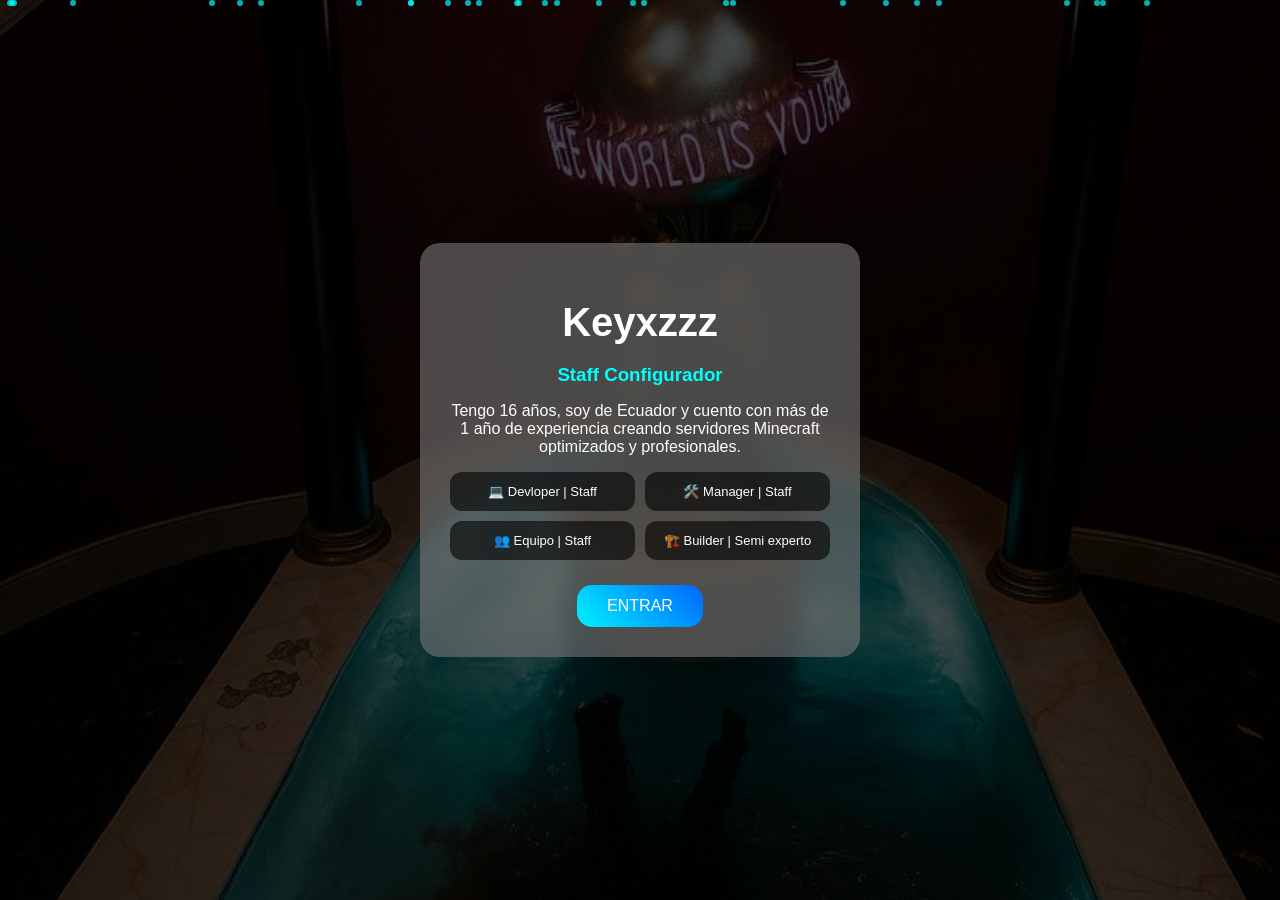
<file: index.html>
<!DOCTYPE html>
<html lang="es">
<head>
<meta charset="UTF-8">
<meta name="viewport" content="width=device-width, initial-scale=1.0">
<title>Keyxzzz</title>

<style>
body{
margin:0;
font-family:Arial;
color:white;
background:url("images/mi_fondo.jpg") no-repeat center/cover;
overflow-x:hidden;
}

/* PARTICULAS */
#particles{
position:fixed;
width:100%;
height:100%;
pointer-events:none;
z-index:0;
}
.dot{
position:absolute;
width:6px;
height:6px;
background:cyan;
border-radius:50%;
animation:float 6s linear infinite;
opacity:0.7;
}
@keyframes float{
0%{transform:translateY(100vh);}
100%{transform:translateY(-10vh);}
}

/* ENTRADA */
#entrada{
height:100vh;
display:flex;
justify-content:center;
align-items:center;
background:rgba(0,0,0,0.7);
}

.caja{
background:rgba(120,120,120,0.6);
padding:30px;
border-radius:20px;
text-align:center;
max-width:380px;
backdrop-filter:blur(10px);
}

.caja h1{
font-size:40px;
margin-bottom:5px;
}

.caja h3{
color:cyan;
margin-bottom:15px;
}

/* CATALOGOS */
.catalogos{
display:grid;
grid-template-columns:1fr 1fr;
gap:10px;
margin-top:15px;
margin-bottom:15px;
}

.cat{
background:rgba(0,0,0,0.6);
padding:12px;
border-radius:12px;
font-size:13px;
}

/* BOTON */
.boton{
margin-top:10px;
padding:12px 30px;
border:none;
border-radius:15px;
background:linear-gradient(45deg,#00f2ff,#0066ff);
color:white;
font-size:16px;
}

/* CONTENIDO */
#contenido{
display:none;
padding:20px;
}

/* CARDS */
.card{
background:rgba(0,0,0,0.7);
padding:20px;
border-radius:20px;
margin-bottom:25px;
position:relative;
z-index:1;
}

/* ANIMACION */
.fade{
opacity:0;
transform:translateY(40px);
transition:0.6s;
}
.show{
opacity:1;
transform:translateY(0);
}

/* SKIN */
.skin{
width:120px;
display:block;
margin:auto;
margin-bottom:10px;
}

/* HABILIDADES */
.skill{margin-bottom:15px;}
.bar{
width:100%;
height:10px;
background:#333;
border-radius:10px;
overflow:hidden;
}
.fill{
height:100%;
background:linear-gradient(90deg,#00f2ff,#004cff);
box-shadow:0 0 10px cyan;
}

/* SERVERS */
.servers{
display:grid;
grid-template-columns:1fr 1fr;
gap:15px;
}
.server{
background:#111;
padding:15px;
border-radius:15px;
text-align:center;
}
.server img{
width:70px;
}

/* INFO */
#info{
display:none;
margin-top:20px;
padding:20px;
border-radius:20px;
background:rgba(0,0,0,0.85);
animation:fadeIn 0.4s;
}
@keyframes fadeIn{
from{opacity:0;transform:translateY(20px);}
to{opacity:1;transform:translateY(0);}
}

a{color:cyan;text-decoration:none;}
</style>
</head>

<body>

<div id="particles"></div>

<!-- MUSICA -->
<audio id="musica" loop>
<source src="music/eoo.mp3" type="audio/mpeg">
</audio>

<!-- ENTRADA -->
<div id="entrada">
<div class="caja">

<h1>Keyxzzz</h1>
<h3>Staff Configurador</h3>

<p>
Tengo 16 años, soy de Ecuador y cuento con más de 1 año de experiencia
creando servidores Minecraft optimizados y profesionales.
</p>

<div class="catalogos">
<div class="cat">💻 Devloper | Staff</div>
<div class="cat">🛠️ Manager | Staff</div>
<div class="cat">👥 Equipo | Staff</div>
<div class="cat">🏗️ Builder | Semi experto</div>
</div>

<button class="boton" onclick="entrar()">ENTRAR</button>

</div>
</div>

<!-- CONTENIDO -->
<div id="contenido">

<div class="card fade">
<h2>🔥 Sobre mí</h2>
<img src="images/keyxzzz_logo.png" class="skin">

<p>
Soy configurador y builder con más de 1 año de experiencia en servidores Minecraft.
Trabajo creando sistemas profesionales, optimizados y listos para producción.
</p>
</div>

<div class="card fade">
<h2>⚡ Habilidades</h2>

<div class="skill">Configuración
<div class="bar"><div class="fill" style="width:95%"></div></div>
</div>

<div class="skill">Optimización
<div class="bar"><div class="fill" style="width:90%"></div></div>
</div>

<div class="skill">Plugins
<div class="bar"><div class="fill" style="width:92%"></div></div>
</div>

<div class="skill">Builder
<div class="bar"><div class="fill" style="width:85%"></div></div>
</div>

</div>

<div class="card fade">
<h2>🛡️ Staff</h2>
✔ Moderación<br>
✔ Control<br>
✔ Organización<br>
✔ Resolución de conflictos<br>
✔ Gestión completa
</div>

<div class="card fade">
<h2>🔥 Servidores</h2>

<div class="servers">

<div class="server" onclick="mostrar('minedark')">
<img src="images/minedark_logo.png"><br>MineDark
</div>

<div class="server" onclick="mostrar('hyper')">
<img src="images/hypercommunity_logo.png"><br>HyperCommunity
</div>

<div class="server" onclick="mostrar('tortrix')">
<img src="images/tortrixland_logo.png"><br>TortrixLand
</div>

<div class="server" onclick="mostrar('warp')">
<img src="images/warponmc_logo.png"><br>WarpOnMC
</div>

</div>

<div id="info"></div>

</div>

<div class="card fade">
<h2>📩 Contacto</h2>
💬 <a href="https://discord.com/users/1072608933249822720" target="_blank">Discord</a><br>
📧 <a href="mailto:senorkey1@gmail.com">senorkey1@gmail.com</a>
</div>

</div>

<script>

/* ENTRAR + MUSICA */
function entrar(){
document.getElementById("entrada").style.display="none";
document.getElementById("contenido").style.display="block";

let audio = document.getElementById("musica");
audio.volume = 0.5;
audio.play().catch(()=>{
document.addEventListener("click", ()=>audio.play(), {once:true});
});
}

/* PARTICULAS */
for(let i=0;i<30;i++){
let dot=document.createElement("div");
dot.className="dot";
dot.style.left=Math.random()*100+"%";
dot.style.animationDuration=(3+Math.random()*5)+"s";
document.getElementById("particles").appendChild(dot);
}

/* SCROLL */
window.addEventListener("scroll",()=>{
document.querySelectorAll(".fade").forEach(el=>{
let top=el.getBoundingClientRect().top;
if(top<window.innerHeight-50){el.classList.add("show");}
});
});

/* INFO SERVERS */
function mostrar(s){
let info=document.getElementById("info");
info.style.display="block";

if(s=="minedark"){
info.innerHTML=`
<h2 style="color:#00ffe1">🔥 MineDark</h2>

<p>
Servidor enfocado en PvP competitivo tipo BoxPvP.
Optimizado al máximo para evitar lag y mantener estabilidad incluso con muchos jugadores activos.
</p>

<p>
Se implementaron configuraciones avanzadas y plugins personalizados,
logrando una experiencia fluida, rápida y totalmente profesional.
</p>

<ul style="color:#00ffe1">
<li>✔ BoxPvP avanzado</li>
<li>✔ Optimización extrema</li>
<li>✔ Plugins personalizados</li>
<li>✔ Alto rendimiento</li>
</ul>`;
}

if(s=="hyper"){
info.innerHTML=`
<h2 style="color:#00ff99">⚡ HyperCommunity</h2>

<p>
Servidor configurado para ofrecer estabilidad y jugabilidad limpia.
Todos los sistemas fueron probados para evitar errores y mejorar la experiencia.
</p>

<p>
Se trabajó en optimización avanzada logrando un entorno fluido y estable
ideal para comunidades activas.
</p>

<ul style="color:#00ff99">
<li>✔ Sistemas personalizados</li>
<li>✔ Alto rendimiento</li>
<li>✔ Configuración limpia</li>
<li>✔ Estabilidad total</li>
</ul>`;
}

if(s=="tortrix"){
info.innerHTML=`
<h2 style="color:#ff00ff">💎 TortrixLand</h2>

<p>
Proyecto donde trabajé como configurador y builder.
Se diseñaron mapas optimizados para mejorar rendimiento y estética.
</p>

<p>
Se mejoró la organización del servidor logrando una experiencia equilibrada
entre jugabilidad y diseño visual.
</p>

<ul style="color:#ff00ff">
<li>✔ Mapas optimizados</li>
<li>✔ Organización avanzada</li>
<li>✔ Configuración equilibrada</li>
<li>✔ Experiencia fluida</li>
</ul>`;
}

if(s=="warp"){
info.innerHTML=`
<h2 style="color:#ff6600">🔥 WarpOnMC</h2>

<p>
Servidor enfocado en rapidez y eficiencia en sistemas de warps.
Optimizado para mantener rendimiento constante.
</p>

<p>
Se logró una experiencia rápida, estable y profesional
ideal para usuarios activos.
</p>

<ul style="color:#ff6600">
<li>✔ Sistema warp optimizado</li>
<li>✔ Rendimiento alto</li>
<li>✔ Configuración pro</li>
<li>✔ Estabilidad total</li>
</ul>`;
}
}
</script>

</body>
</html>
</file>
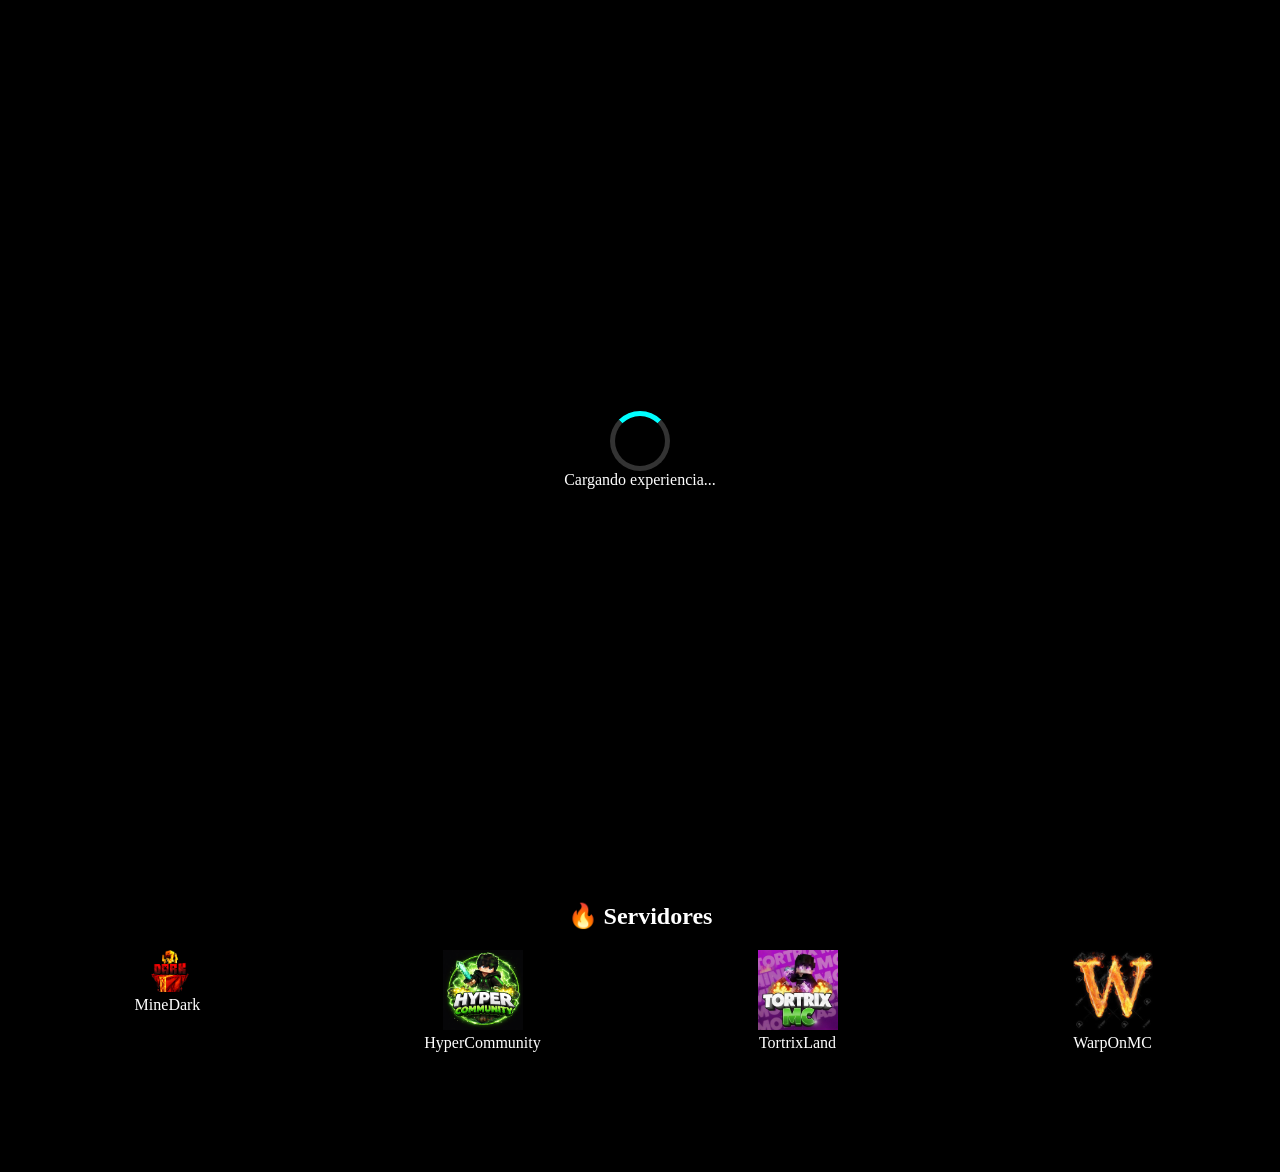
<file: home.html>
<!DOCTYPE html>
<html lang="es">
<head>
<meta charset="UTF-8">
<meta name="viewport" content="width=device-width, initial-scale=1.0">
<title>Keyxzzz GOD 5.0</title>

<style>
*{margin:0;padding:0;box-sizing:border-box;font-family:'Segoe UI';}

body{
background:black;
color:white;
overflow-x:hidden;
}

/* LOADER */
#loader{
position:fixed;
width:100%;
height:100%;
background:black;
display:flex;
align-items:center;
justify-content:center;
z-index:9999;
}

.loader-box{
text-align:center;
}

.loader{
width:60px;
height:60px;
border:5px solid #333;
border-top:5px solid cyan;
border-radius:50%;
animation:spin 1s linear infinite;
margin:auto;
}

@keyframes spin{
to{transform:rotate(360deg);}
}

/* FONDO */
.bg{
position:fixed;
width:100%;
height:100%;
background:url("images/mi_fondo.jpg") center/cover no-repeat;
filter:brightness(0.3);
z-index:-2;
}

/* NAV */
.nav{
position:fixed;
top:0;
width:100%;
display:flex;
justify-content:center;
gap:20px;
padding:15px;
background:rgba(0,0,0,0.6);
backdrop-filter:blur(10px);
z-index:10;
}

.nav button{
background:none;
border:none;
color:white;
cursor:pointer;
}

.nav button:hover{
color:cyan;
}

/* SECCIONES */
.section{
padding:100px 20px;
text-align:center;
}

/* CARD */
.card{
background:rgba(0,0,0,0.6);
backdrop-filter:blur(15px);
border-radius:20px;
padding:20px;
margin:20px auto;
max-width:500px;
transition:0.4s;
}

.card:hover{
transform:scale(1.05);
box-shadow:0 0 40px cyan;
}

/* SERVERS */
.grid{
display:grid;
grid-template-columns:repeat(auto-fit,minmax(150px,1fr));
gap:20px;
}

.server{
background:rgba(0,0,0,0.6);
padding:20px;
border-radius:20px;
cursor:pointer;
transition:0.3s;
}

.server:hover{
transform:scale(1.1);
box-shadow:0 0 30px cyan;
}

.server img{
width:80px;
}

/* POPUP */
.popup{
display:none;
position:fixed;
top:50%;
left:50%;
transform:translate(-50%,-50%);
background:#111;
padding:20px;
border-radius:20px;
width:90%;
max-width:400px;
z-index:1000;
box-shadow:0 0 40px cyan;
}

/* BOTÓN */
button{
margin-top:10px;
padding:10px;
border:none;
border-radius:10px;
background:cyan;
color:black;
}

/* ANIMACIÓN */
.fade{
opacity:0;
transform:translateY(40px);
transition:1s;
}

.fade.visible{
opacity:1;
transform:translateY(0);
}
</style>
</head>

<body>

<div id="loader">
<div class="loader-box">
<div class="loader"></div>
<p>Cargando experiencia...</p>
</div>
</div>

<div class="bg"></div>

<div class="nav">
<button onclick="scrollToSection('about')">Sobre mí</button>
<button onclick="scrollToSection('staff')">Staff</button>
<button onclick="scrollToSection('servers')">Servidores</button>
</div>

<!-- SOBRE MI -->
<div class="section fade" id="about">
<h2>🔥 Sobre mí</h2>

<div class="card">
<p>
Soy configurador profesional con más de 1 año de experiencia en servidores Minecraft, especializado en BoxPvP, economía avanzada y optimización extrema.
</p>

<p>
Tengo 16 años, soy de Ecuador 🇪🇨 y trabajo creando servidores desde cero, optimizando rendimiento y ofreciendo experiencias únicas.
</p>
</div>
</div>

<!-- STAFF -->
<div class="section fade" id="staff">
<h2>🛡️ Staff</h2>

<div class="card">
✔ Moderación<br>
✔ Control<br>
✔ Organización<br>
✔ Resolución de conflictos<br>
✔ Gestión completa
</div>
</div>

<!-- SERVERS -->
<div class="section fade" id="servers">
<h2>🔥 Servidores</h2>

<div class="grid">

<div class="server" onclick="openServer('mine')">
<img src="images/minedark_logo.png">
<p>MineDark</p>
</div>

<div class="server" onclick="openServer('hyper')">
<img src="images/hypercommunity_logo.png">
<p>HyperCommunity</p>
</div>

<div class="server" onclick="openServer('tortrix')">
<img src="images/tortrixland_logo.png">
<p>TortrixLand</p>
</div>

<div class="server" onclick="openServer('warp')">
<img src="images/warponmc_logo.png">
<p>WarpOnMC</p>
</div>

</div>
</div>

<!-- POPUPS CON INFO PRO -->

<div id="mine" class="popup">
<h2>MineDark</h2>
<p>
Soy dueño de MineDark, donde desarrollé un sistema completo de BoxPvP con economía avanzada, kits personalizados y optimización extrema.
</p>
<p>
Configuré plugins desde cero, protegí el mundo y creé una experiencia competitiva estable y fluida.
</p>
<button onclick="closePop()">Cerrar</button>
</div>

<div id="hyper" class="popup">
<h2>HyperCommunity</h2>
<p>
Fui developer creando bots y sistemas personalizados para la comunidad.
</p>
<p>
Optimicé rendimiento y desarrollé herramientas para mejorar la gestión del servidor.
</p>
<button onclick="closePop()">Cerrar</button>
</div>

<div id="tortrix" class="popup">
<h2>TortrixLand</h2>
<p>
Fui Owner configurando kits, protección y sistemas completos desde cero.
</p>
<p>
Optimicé el servidor para estabilidad y rendimiento profesional.
</p>
<button onclick="closePop()">Cerrar</button>
</div>

<div id="warp" class="popup">
<h2>WarpOnMC</h2>
<p>
Fui Manager en un servidor survival, gestionando economía y rendimiento.
</p>
<p>
Me enfoqué en mejorar la estabilidad y la experiencia de juego.
</p>
<button onclick="closePop()">Cerrar</button>
</div>

<script>

/* LOADER */
window.onload = ()=>{
setTimeout(()=>{
document.getElementById("loader").style.display="none";
},1500);
};

/* SCROLL */
function scrollToSection(id){
document.getElementById(id).scrollIntoView({behavior:"smooth"});
}

/* POPUPS */
function openServer(id){
document.getElementById(id).style.display="block";
}

function closePop(){
document.querySelectorAll(".popup").forEach(p=>p.style.display="none");
}

/* ANIMACIÓN */
const fades=document.querySelectorAll(".fade");
window.addEventListener("scroll",()=>{
fades.forEach(el=>{
if(el.getBoundingClientRect().top<window.innerHeight-50){
el.classList.add("visible");
}
});
});

</script>

</body>
</html>
</file>
